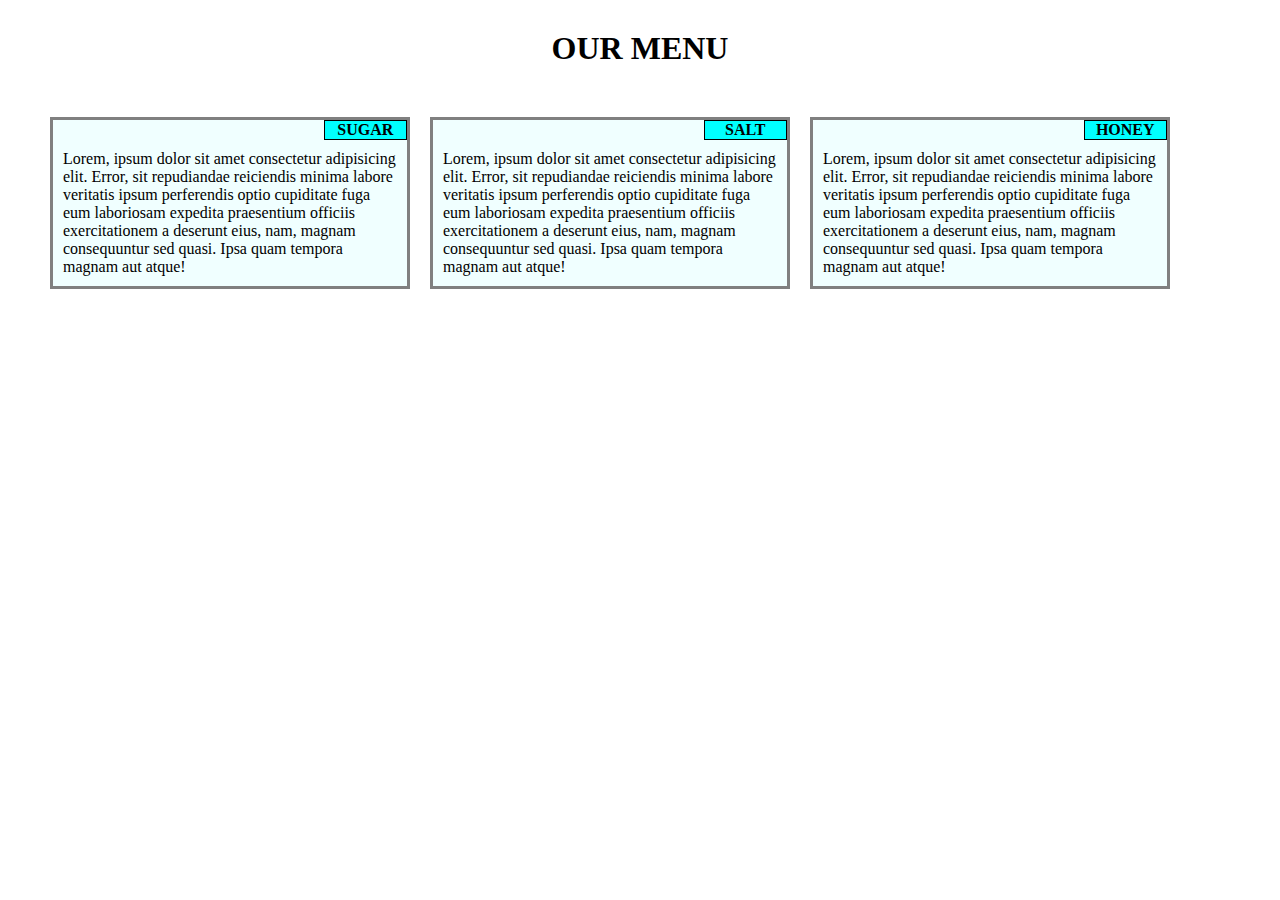
<file: mod2sol/index.html>
<!DOCTYPE html>
<html lang="en">

<head>
    <meta charset="UTF-8">
    <meta name="viewport" content="width=device-width, initial-scale=1.0">
    <title>Document</title>
    <link rel="stylesheet" href="css/style.css">
</head>

<body>

    <h1>OUR MENU</h1>
    <section>
        <div class="section">
            <h4>SUGAR</h4>
            Lorem, ipsum dolor sit amet consectetur adipisicing elit. Error, sit repudiandae reiciendis minima labore
            veritatis ipsum perferendis optio cupiditate fuga eum laboriosam expedita praesentium officiis
            exercitationem a deserunt eius,
            nam, magnam consequuntur sed quasi. Ipsa quam tempora magnam aut atque!
        </div>
        <div class="section">
            <h4>SALT</h4>
            Lorem, ipsum dolor sit amet consectetur adipisicing elit. Error, sit repudiandae reiciendis minima labore
            veritatis ipsum perferendis optio cupiditate fuga eum laboriosam expedita praesentium officiis
            exercitationem a deserunt eius,
            nam, magnam consequuntur sed quasi. Ipsa quam tempora magnam aut atque!
        </div>
        <div class="section full">
            <h4>HONEY</h4>
            Lorem, ipsum dolor sit amet consectetur adipisicing elit. Error, sit repudiandae reiciendis minima labore
            veritatis ipsum perferendis optio cupiditate fuga eum laboriosam expedita praesentium officiis
            exercitationem a deserunt eius,
            nam, magnam consequuntur sed quasi. Ipsa quam tempora magnam aut atque!
        </div>
    </section>
</body>

</html>
</file>
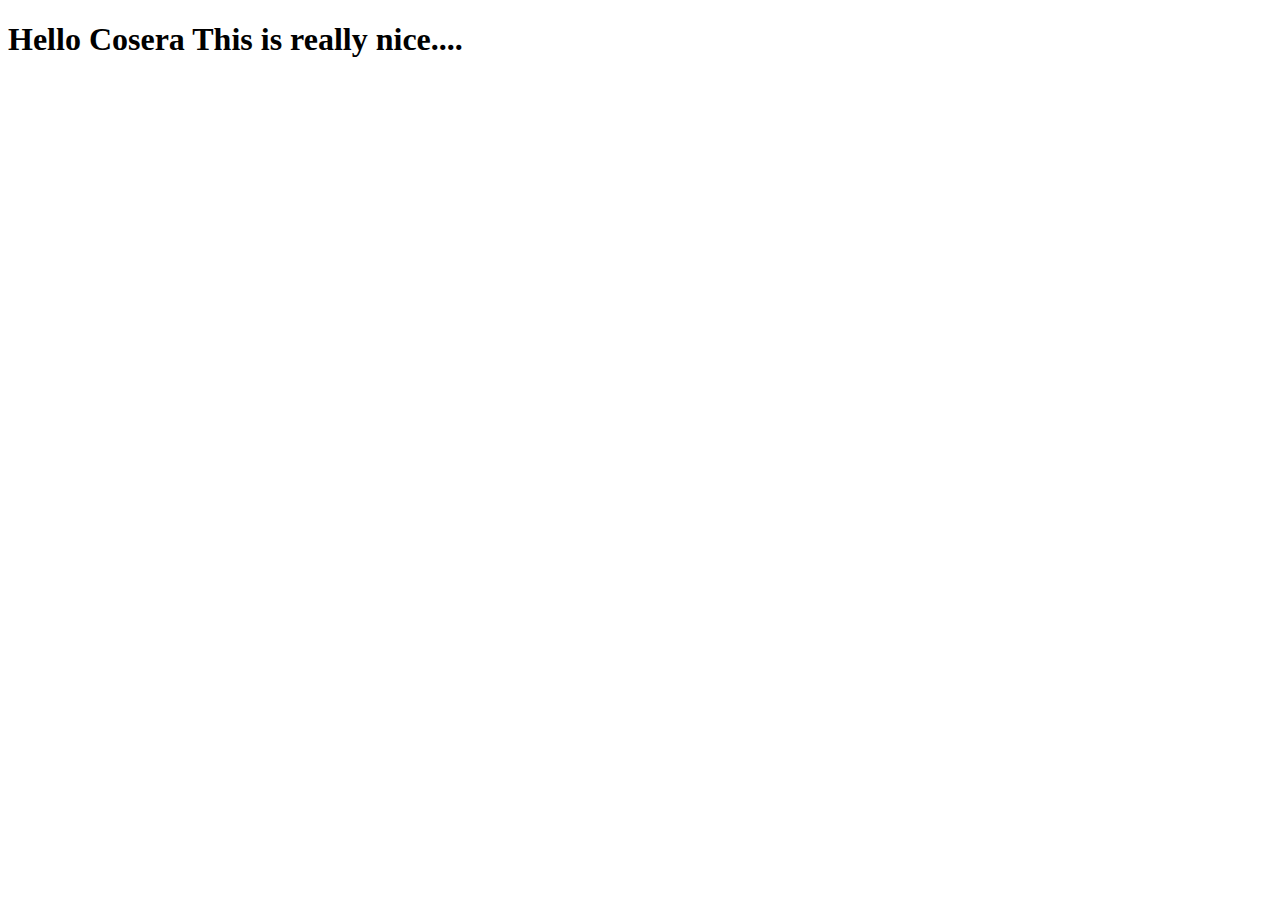
<file: site/index.html>
<!DOCTYPE html>
<html lang="en">
<head>
    <meta charset="UTF-8">
    <meta name="viewport" content="width=device-width, initial-scale=1.0">
    <title>Hello Cosera!</title>
</head>
<body>
<h1>Hello Cosera This is really nice.... </h1>
</body>
</html>
</file>
<file: mod2sol/css/style.css>
* {
    box-sizing: border-box;
    padding: 0px;
    margin: 0px;
    font-family: cursive;
}

section {
    margin: 40px;
}

h1 {
    text-align: center;
    margin: 30px auto;
}

section .section {
    border: 3px solid gray;
    width: 30%;
    float: left;
    margin: 10px;
    padding: 10px;
    background-color: azure;
}

section .section h4 {
    width: 25%;
    position: relative;
    left: 78%;
    bottom: 10px;
    background-color: aqua;
    text-align: center;
    border: 1px solid black;
}

/* MEDIA QUERIES */

@media (min-width: 768px) and (max-width: 991px) {
    section .section {
        width: 45%;
    }
    section .section.full{
        width: 92%;
    }

    section .section.full h4{
        left: 76.5%;
    }
}
@media (max-width: 767px) {
    section .section {
        width: 92%;
    }
    section .section h4{
        left: 77%;
    }
}
</file>
